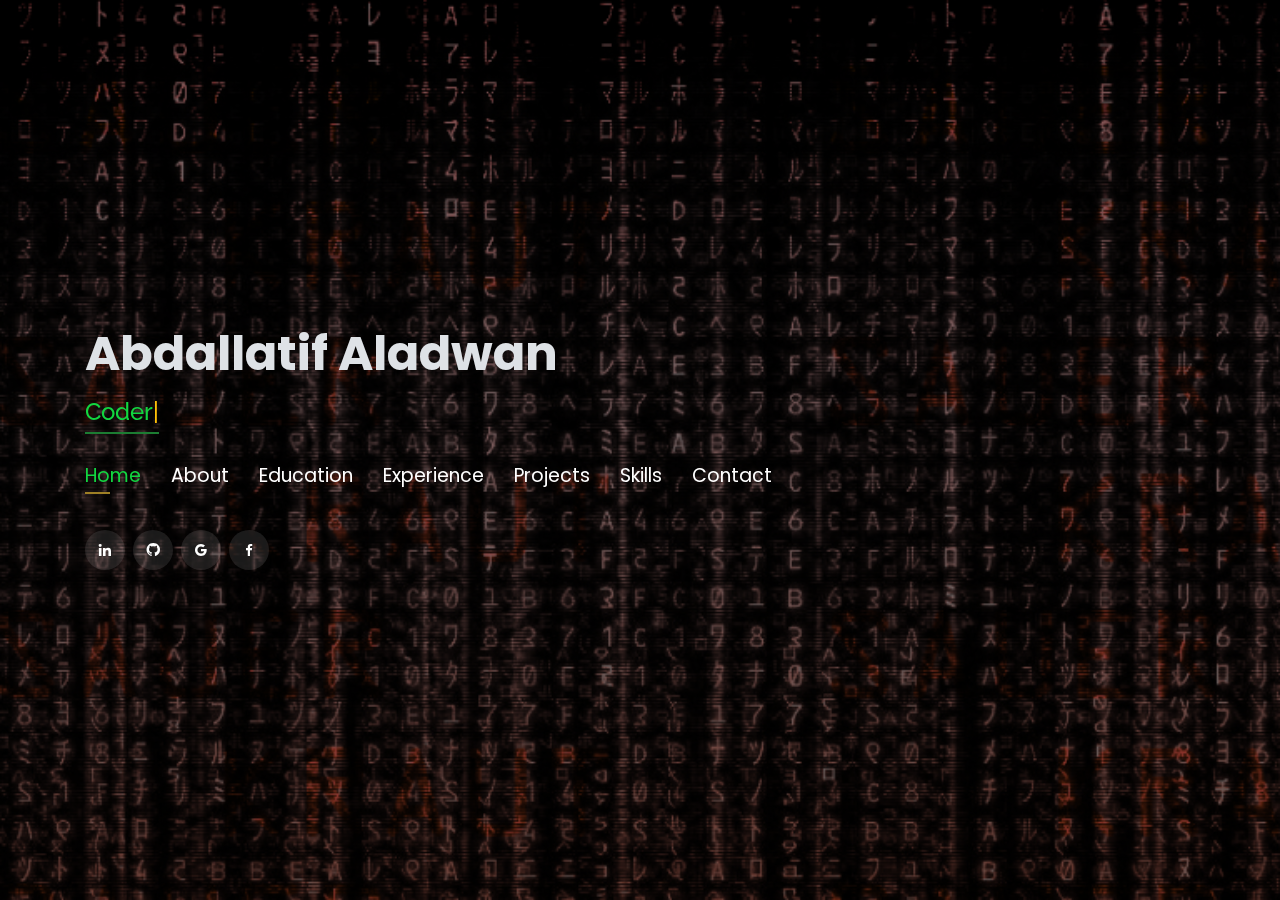
<file: index.html>
<!DOCTYPE html>
<html lang="en">
<head>
  <link rel="icon" type="image/png" href="assets/img/code.png"/>
  <meta charset="utf-8">
  <meta content="width=device-width, initial-scale=1.0" name="viewport">
  <title>abdullatif aladwan</title>
  <meta name="description" content="Full-Stack-Developer">
  <meta title="title" content="Developer">
  <meta name="mobile-web-app-capable" content="yes">
  <link rel="icon" sizes="192x192" href="assets/img/code.png">
  <link rel="icon" sizes="128x128" href="assets/img/code.png">
  <link rel="apple-touch-icon" sizes="128x128" href="assets/img/code.png">
  <link rel="apple-touch-icon-precomposed" sizes="128x128" href="assets/img/code.png">

  <!-- Google Fonts -->
  <link href="https://fonts.googleapis.com/css?family=Open+Sans:300,300i,400,400i,600,600i,700,700i|Raleway:300,300i,400,400i,500,500i,600,600i,700,700i|Poppins:300,300i,400,400i,500,500i,600,600i,700,700i" rel="stylesheet">
  <!-- Vendor CSS Files -->
  <link href="assets/vendor/bootstrap/css/bootstrap.min.css" rel="stylesheet">
  <link href="assets/vendor/icofont/icofont.min.css" rel="stylesheet">
  <link href="assets/vendor/remixicon/remixicon.css" rel="stylesheet">
  <link href="assets/vendor/owl.carousel/assets/owl.carousel.min.css" rel="stylesheet">
  <link href="assets/vendor/boxicons/css/boxicons.min.css" rel="stylesheet">
  <link href="assets/vendor/venobox/venobox.css" rel="stylesheet">
  <!-- Template Main CSS File -->
  <link href="assets/css/style.css" rel="stylesheet">
  <script>
    window.dataLayer = window.dataLayer || [];
    function gtag(){dataLayer.push(arguments);}
    gtag('js', new Date());
    gtag('config', 'UA-169007209-3');
  </script>
</head>
<body>
  

  <!-- ======= Header ======= -->
  <header id="header" class="header-tops">

    <div class="container">

      <h1><a href="index.html">Abdallatif Aladwan</a></h1>
      <h2 style="color:#fff"> <span class="typing" style="color:#12D640"></span></h2>
      <nav class="nav-menu d-none d-lg-block">
        <ul>
          <li class="active"><a href="#header"> <span>Home</span></a></li>
          <li><a href="#about"><span>About</span></a></li>
          <li><a href="#education"> <span>Education</span></a></li>
          <li><a href="#experience"> <span>Experience</span></a></li>
          <li><a href="#portfolio"> <span>Projects</span></a></li>
          <li><a href="#skills"> <span>Skills</span></a></li>
          <li><a href="#contacts"> <span>Contact</span></a></li>
        </ul>
      </nav><!-- .nav-menu -->

      <div class="social-links">
          <a href="https://www.linkedin.com/in/abdullatif-aladwan-710976207/" target="_blank" class="linkedin"><i class="bx bxl-linkedin"></i></a>
          <a href="https://github.com/AbdullatifAladwan" target="_blank" class="github"><i class="bx bxl-github"></i></a>
          <a href="mailto:abdullatifaladwan@gmail.com" target="_blank" class="google"><i class="bx bxl-google"></i></a>
          <a href="https://www.facebook.com/AboodAladwan707" target="_blank" class="facebook"><i class="bx bxl-facebook"></i></a>

      </div>

    </div>
  </header><!-- End Header -->

  <!-- ======= About Section ======= -->
  <section id="about" class="about">

    <!-- ======= About Me ======= -->
    <div class="about-me container">

      <div class="row">
        <div class="col-lg-4" data-aos="fade-right">
          <img src="assets/img/me.jpg" class="img-fluid" alt="" style="  border-radius: 15px"  >
        </div>

        <div class="col-lg-8 pt-4 pt-lg-0 content" data-aos="fade-left"    style="margin-top: 25px; ">
        <div class="section-title">
        <h2>About</h2>
         </div>
            <p>I am a dedicated Software Engineer with a precise and analytical mindset, characterized by a methodical approach to problem-solving and an unwavering commitment to project completion. My professional journey is driven by a fervent passion for furthering my expertise in Software Engineering. I am deeply invested in the intricacies of server-side coding, client-side coding, and database technologies, continuously seeking to expand my knowledge and skills in these domains.
          </p>
          <div class="row" style="margin-top: 25px;">
            <div class="col-lg-6">
              <ul>
                <li><i class="icofont-rounded-right"></i> <strong>Birthday:</strong> 9 september 1997</li>
                <li><i class="icofont-rounded-right"></i> <strong>Phone:</strong> +962 799 414 710</li>
              </ul>
            </div>
            <div class="col-lg-6">
              <ul>
                <li><i class="icofont-rounded-right"></i> <strong>Address:</strong> Amman, Jordan</li>
                <li><i class="icofont-rounded-right"></i> <strong>Email:</strong> abdullatifaladwan@gmail.com</li>
              </ul>
            </div>
          </div>
          <div class="section-title" style="margin-top: 70px;">
                <h2>Interests</h2>
            </div>
          <div class="interests container" style="margin-bottom: 25px;">
            <div class="row">
                <div class="col-lg-3 col-md-4">
                <div class="icon-box">
                    <i class="ri-global-line" style="color: #ffbb2c;"></i>
                    <h3>Web Page </h3>
                </div>
                </div>
                <div class="col-lg-3 col-md-4 mt-4 mt-md-0">
                <div class="icon-box">
                    <i class="ri-database-2-line" style="color: #5578ff;"></i>
                    <h3>DataBase</h3>
                </div>
                </div>
              
                <div class="col-lg-3 col-md-4 mt-4 mt-md-0">
                <div class="icon-box">
                    <i class="ri-english-input" style="color: #1c7d32;"></i>
                    <h3>Problem Solving</h3>
                </div>
                </div>
                <div class="col-lg-3 col-md-4 mt-4 mt-md-0">
                <div class="icon-box">
                    <i class="ri-code-s-slash-fill" style="color: #28a745;"></i>
                    <h3>Coding</h3>
                </div>
                </div>
            </div>
            </div>
                </div>
            </div>
    </div><!-- End About Me -->
  </section><!-- End About Section -->
  <!-- ======= Education Section ======= -->
  <section id="education" class="services">
  <div class="about-me container">
  <div class="row">
        <div class="col-lg-4" data-aos="fade-right">
          <img src="assets/img/education/ja.jpg" class="img-fluid" alt="" style="  border-radius: 15px"  >
        </div>

        <div class="col-lg-8 pt-4 pt-lg-0 content" data-aos="fade-left"    style="margin-top: 25px; ">
        <div class="section-title">
        <h2>Education</h2>
         </div>
         <h4 style="text-align:left;"><a href="http://www.jadara.edu.jo/" style="color:#12d640">Jadara University</a><br> </h4>
         <h5 style="text-align:left;">January 2017 - 2021</h5>
         <p style="text-align:left;color:#fff"><em>Bachelor's Degree in Software Engineering </em></p>

          <div class="row" style="margin-top: 25px;">
            <div class="col-lg-6">
              <ul>
              <li>Projects 
            <ul style="margin-top: 20px;">
            <li>Android project at Jadara University</li>
            <li>.NET project at Jadara University</li>
            </ul>
            </li>
            </ul>   
            </div>
            <div class="col-lg-6">
                <ul>
            <li>Research 
            <ul style="margin-top: 20px;">
            <li>Artificial intelligence at Jadara University</li>
            <li>cyber security at Jadara University</li>
            </ul>
        </li>
        </ul>
            </div>
          </div>
          
            </div>
                </div>
            </div>
        </div>
  </section>
  <!-- End Education Section -->
  <!-- Start Experience Section -->

  <section id="experience" class="services">
    <div class="container">
      <div class="section-title">
        <h2>Experience</h2>
      </div>
      <div class="row">
          <div class="col-lg-12" data-aos="fade-up">
            <div class="col-md-12 mt-4 mt-md-0 icon-box" data-aos="fade-up" data-aos-delay="100">
              <h4 style="text-align:left;"><a href="https://abjd.store/" style="color:#12d640">Abjd </a><br> </h4>
              <h5 style="text-align:left;">May 2023 - present </h5>
              <p style="text-align:left;color:#fff"><em>Software Developer </em></p>
              <ul style="text-align:left;">
                <li>
                  Worked in AWS and built servers to leverage cloud computing capabilities. Utilized Amazon Web Services to deploy, scale, and manage applications, optimizing infrastructure for improved efficiency, scalability, and cost-effectiveness.
                </li>
                <li>
                  Built a server from scratch using Ubuntu . Established a robust server infrastructure, optimizing performance and ensuring reliability for hosting web applications and managing data securely.
                </li>
                <li>
                  Integrated with JoBack and NE to make CliQ payment work seamlessly on the site's payment gateway. Coordinated with external systems to enable smooth communication and transaction processing, optimizing the site's functionality.
                </li>
                <li>
                  Upgraded software applications, incorporating new technologies, and improving overall efficiency. This involved evaluating the latest advancements in software development and integrating them into existing systems to ensure they remain up-to-date and cutting-edge.
                </li>
             
                <li>
                  Fixed bugs and issues to improve the stability and user experience of web applications. Conducted thorough testing and analysis to identify and rectify potential problems, contributing to enhanced reliability and user satisfaction.
                </li>
                <li>
                  Added new features and enhancements to websites to enhance their functionality and user engagement. Worked on integrating various components, such as Efwatekm payment gateway, to provide users with seamless and secure transaction experiences.
                </li>
                <li>
                  Documented code for future reference and knowledge sharing. Maintained comprehensive documentation to facilitate a smooth onboarding process for new team members and promote effective collaboration within the development team.
                </li>
                <li>
                  Worked in integration with efawateercom payment gateway for secure and efficient online transactions. Collaborated with the payment gateway API to implement seamless payment processing, ensuring a secure and user-friendly payment experience.
                </li>
               
                <li>
                  Integrated with Orange Money payment gateway, streamlining the payment process. Implemented secure and efficient payment methods, enhancing user convenience and expanding the range of payment options available on the site.
                </li>
                <li>
                  Implemented OTP (One-Time Password) functionality  using bulk SMS from Zain. Enhanced security measures by integrating OTP verification, providing an extra layer of protection for user accounts during authentication processes.
                </li>
             
            
              </ul>
            </div>
              <div class="col-md-12 mt-4 mt-md-0 icon-box" data-aos="fade-up" data-aos-delay="100">
                <h4 style="text-align:left;"><a href="https://cscbeyond.com/" style="color:#12d640">CSC Beyond</a><br> </h4>
                <h5 style="text-align:left;">November 2022 - April 2023</h5>
                <p style="text-align:left;color:#fff"><em>Full-Stack Developer </em></p>
                <ul style="text-align:left;">
                  <li>Collaborating with a team of developers and product managers to develop and maintain high-quality software products.</li>
                  <li>Developing and implementing software applications using both front-end and back-end technologies, depending on the assigned task.</li>
                  <li>Implementing new features based on business requirements and customer needs.</li>
                  <li>Develop responsive and dynamic sites using tools and technologies such as Ubuntu, GitHub, VSCode, Postman, Visual Studio and WordPress.</li> 
                  <li>Ensure that systems are secure, reliable, and performant by following best practices in database design, and infrastructure management.</li>   
                  <li>
                    Troubleshot and debugged software, resolving issues promptly to ensure optimal performance. Collaborated closely with cross-functional teams to identify and address any software-related issues, utilizing strong problem-solving skills to maintain seamless operation.
                  </li>
            </ul>
              </div>
              <div class="col-md-12 mt-4 mt-md-0 icon-box" data-aos="fade-up" data-aos-delay="100">
                <h4 style="text-align:left;"><a href="https://www.rss.jo/" style="color:#12d640">Royal Scientific Society</a><br> </h4>
                <h5 style="text-align:left;">February 2022 - April 2022</h5>
                <p style="text-align:left;color:#fff"><em>Web & Mobile Developer Trainee</em></p>
                <ul style="text-align:left;">
                  <li>HTML, CSS, JavaScript</li>
                  <li>SQL Server</li>
                  <LI>Node JS, React JS</LI>
                  <li>ASP NET</li>
                  <li>Mobile Application development(kotlin)</li>
                </ul>
              </div>
              <div class="col-md-12 mt-4 mt-md-0 icon-box" data-aos="fade-up" data-aos-delay="100">
                <h4 style="text-align:left;"><a href="https://www.tahaluf.ai/" style="color:#12d640">Tahaluf Al Emarat Technical Solutions </a><br> </h4>
                <h5 style="text-align:left;">September 2021 - December 2021</h5>
                <p style="text-align:left;color:#fff"><em>Full-stack development trainee</em></p>
                <ul style="text-align:left;">
                  <li>Database Design and Programming</li>
                  <li>C# Programming Essentials</li>
                  <li>C# Object-Oriented Programming</li>
                  <li>Web Page Design ( HTML, CSS, Bootstrap, JavaScript)</li>
                  <li>Model View Controller (MVC)</li>
                  <li>Web Application Programming Interface (API)</li>                
                </ul>
              </div>
             
             
          </div>
        </div>
    </div>
  </section>

  <!-- End Experience Section -->



  <!-- Start Project Section -->
  <section id="portfolio" class="portfolio">
    <div class="container">

      <div class="section-title">
        <h2>Projects</h2>
      </div>

      <div class="row portfolio-container">

        <div class="col-lg-4 col-md-6 portfolio-item filter-app">
          <center><h4>Book Shop</h4></center>
          <div class="portfolio-wrap">
            <img src="assets/img/project/BookShop.png" class="img-fluid" alt="">
            <div class="portfolio-info">
              
              <div class="portfolio-links">
                <a href="assets/projects/BookShop.html" data-gall="portfolioDetailsGallery" data-vbtype="iframe" class="venobox" title="Project Details"><i class="bx bx-info-circle"></i></a>
              </div>
            </div>
          </div>
        </div>

        <div class="col-lg-4 col-md-6 portfolio-item filter-app">
          <center><h4>Health Care</h4></center>
          <div class="portfolio-wrap">
            <img src="assets/img/project/HealthCare.png" class="img-fluid" alt="">
            <div class="portfolio-info">
              <div class="portfolio-links">
                <a href="assets/projects/HealthCare.html" data-gall="portfolioDetailsGallery" data-vbtype="iframe" class="venobox" title="Project Details"><i class="bx bx-info-circle"></i></a>
              </div>
            </div>
          </div>
        </div>
        <div class="col-lg-4 col-md-6 portfolio-item filter-app">
          <center><h4>OTR supermarket</h4></center>
          <div class="portfolio-wrap">
            <img src="assets/img/project/otr.png" class="img-fluid" alt="">
            <div class="portfolio-info">
              <div class="portfolio-links">
                <a href="assets/projects/otr.html" data-gall="portfolioDetailsGallery" data-vbtype="iframe" class="venobox" title="Project Details"><i class="bx bx-info-circle"></i></a>
              </div>
            </div>
          </div>
        </div>
        
      </div>
    </div>
  </section>
  <!-- End Project Section -->

  <!-- Start Skills Section -->
  <section id="skills" class="services">
    <div class="container">
      <div class="section-title">
        <h2>PROGRAMMING LANGUAGES</h2>
      </div>
      <div class="row" style="margin-top: 25px;">
            <div class="col-lg-4">
              <ul style="list-style-type:none;">
                <li><i class="icofont-rounded-right"></i> <strong>HTML</strong> </li>
                <li><i class="icofont-rounded-right"></i> <strong>CSS</strong> </li>
                <li><i class="icofont-rounded-right"></i> <strong>JavaScript</strong> </li>
              </ul>
            </div>
            <div class="col-lg-4">
              <ul style="list-style-type:none;">
              <li><i class="icofont-rounded-right"></i> <strong>jQuery</strong> </li>
                <li><i class="icofont-rounded-right"></i> <strong>SQL</strong> </li>
                <li><i class="icofont-rounded-right"></i> <strong>PHP</strong> </li>
              </ul>
            </div>
            <div class="col-lg-4">
              <ul style="list-style-type:none;">
                <li><i class="icofont-rounded-right"></i> <strong>Laravel</strong> </li>
                <li><i class="icofont-rounded-right"></i> <strong>C sharp</strong> </li>
                <li><i class="icofont-rounded-right"></i> <strong>ASP.NET</strong> </li>
              </ul>
            </div>
          </div>
          <div class="section-title" style="margin-top: 25px;">
        <h2>TOOLS &amp; TECHNOLOGIES</h2>
      </div>
      <div class="row" style="margin-top: 25px;">
            <div class="col-lg-6">
              <ul style="list-style-type:none;">
                <li><i class="icofont-rounded-right"></i> <strong>Ubuntu</strong> </li>
                <li><i class="icofont-rounded-right"></i> <strong>Postman</strong> </li>
                <li><i class="icofont-rounded-right"></i> <strong>VS Code</strong> </li>
                <li><i class="icofont-rounded-right"></i> <strong>Visual Studio</strong> </li>
                <li><i class="icofont-rounded-right"></i> <strong>Zend</strong> </li>


              </ul>
            </div>
            <div class="col-lg-6">
              <ul style="list-style-type:none;">
                <li><i class="icofont-rounded-right"></i> <strong>Navicat</strong> </li>
                <li><i class="icofont-rounded-right"></i> <strong>GitHub</strong> </li>
                <li><i class="icofont-rounded-right"></i> <strong>Git</strong> </li>
                <li><i class="icofont-rounded-right"></i> <strong>Putty</strong> </li>
                <li><i class="icofont-rounded-right"></i> <strong>MS office</strong> </li>
              </ul>
            </div>
            
          </div>
          <div class="section-title" style="margin-top: 25px;">
        <h2>SOFT SKILLS</h2>
      </div>
      <div class="row" style="margin-top: 25px;">
            <div class="col-lg-6">
              <ul style="list-style-type:none;">
                <li><i class="icofont-rounded-right"></i> <strong>Self Learning</strong> </li>
                <li><i class="icofont-rounded-right"></i> <strong>Problems solving</strong> </li>
                <li><i class="icofont-rounded-right"></i> <strong>Collaboration</strong> </li>
              </ul>
            </div>
            <div class="col-lg-6">
              <ul style="list-style-type:none;">
              <li><i class="icofont-rounded-right"></i> <strong>Critical thinking</strong> </li>
                <li><i class="icofont-rounded-right"></i> <strong>Responsibility</strong> </li>
              </ul>
            </div>
          </div>
         
        </div>
      </div>
    </div>
  </section>
  <!-- End Skills Section -->

  <!-- Start Links section -->
  <section id="links" class="services">
    <div class="container">
      <div class="section-title">
        <h2>Resume & Links</h2>
      </div>
      <div class="row">
        <div class="col-md-3 mt-4 mt-md-0 icon-box" data-aos="fade-up" data-aos-delay="100">
          <a href="https://drive.google.com/file/d/1iHBNV2UkH5LkhAP-1hYRZ2Ez_BQ6g4S7/view?usp=sharing" target="_blank"><div class="icon"><i class="icofont-page"></i></div></a>
          <h4 class="title"><a href="https://drive.google.com/file/d/1iHBNV2UkH5LkhAP-1hYRZ2Ez_BQ6g4S7/view?usp=sharing" target="_blank">Resume</a></h4>
          <p class="description" style="color:#fff;">The link contains downloadable resume</p>
        </div>
        <div class="col-md-3 mt-4 mt-md-0 icon-box" data-aos="fade-up">
          <a href="https://github.com/rajaprerak/LeetCode_Problems" target="_blank"><div class="icon"><i class="icofont-link"></i></div></a>
          <h4 class="title"><a href="https://github.com/rajaprerak/LeetCode_Problems" target="_blank">LeetCode Repository</a></h4>
          <p class="description" style="color:#fff;"> The github repository contains leetcode problems solution in python.</p>
        </div>
      </div>
    </div>
  </section> <!--End Links Section -->


  <!-- Start Contact Section -->

  <section id="contacts" class="contact">
    <div class="container">

      <div class="section-title">
        <h2>Contact</h2>
      </div>

      <div class="row mt-2">

        <div class="col-md-6 d-flex align-items-stretch">
          <div class="info-box">
            <i class="bx bx-map"></i>
            <h3>My Address</h3>
            <p> Amman , Jordan</p>
          </div>
        </div>

        <div class="col-md-6 mt-4 mt-md-0 d-flex align-items-stretch">
          <div class="info-box">
            <i class="bx bx-share-alt"></i>
            <h3>Social Profiles</h3>
            <div class="social-links">
                <a href="https://www.linkedin.com/in/abdullatif-aladwan-710976207/" target="_blank" class="linkedin"><i class="bx bxl-linkedin"></i></a>
                <a href="https://github.com/AbdullatifAladwan" target="_blank" class="github"><i class="bx bxl-github"></i></a>
                <a href="mailto:abdullatifaladwan@gmail.com" target="_blank" class="google"><i class="bx bxl-google"></i></a>
                <a href="https://www.facebook.com/abd.aladwann" target="_blank" class="facebook"><i class="bx bxl-facebook"></i></a>

            </div>
          </div>
        </div>

        <div class="col-md-6 mt-4 d-flex align-items-stretch">
          <div class="info-box">
            <i class="bx bx-envelope"></i>
            <h3>Email</h3>
            <p>abdullatifaladwan@gmail.com</p>
          </div>
        </div>
        <div class="col-md-6 mt-4 d-flex align-items-stretch">
          <div class="info-box">
            <i class="bx bx-phone-call"></i>
            <h3>Phone</h3>
            <p>+962 799 414 710</p>
          </div>
        </div>
        <div class="col-md-6 mt-4 d-flex align-items-stretch">
          <div class="info-box">
          <i class="bx bx-file"></i>
                <h3>Resume</h3>
            <p> <a href="https://drive.google.com/file/d/1uXUvwhSseARLaemAvQT-aRvYp2-mBx6Z/view?usp=share_link" target="_blank" class="btn btn-primary">Download CV</a></p>
          </div>
        </div>

      </div>
    </div>
  </section>

  <!-- End Contact Section -->

  <!-- Vendor JS Files -->
  <script src="assets/vendor/jquery/jquery.min.js"></script>
  <script src="assets/vendor/bootstrap/js/bootstrap.bundle.min.js"></script>
  <script src="assets/vendor/jquery.easing/jquery.easing.min.js"></script>
  <script src="assets/vendor/php-email-form/validate.js"></script>
  <script src="assets/vendor/waypoints/jquery.waypoints.min.js"></script>
  <script src="assets/vendor/counterup/counterup.min.js"></script>
  <script src="assets/vendor/owl.carousel/owl.carousel.min.js"></script>
  <script src="assets/vendor/isotope-layout/isotope.pkgd.min.js"></script>
  <script src="assets/vendor/venobox/venobox.min.js"></script>
  <script src="assets/vendor/typed.js/typed.min.js"></script>
  <script type="text/javascript">
    var typed = new Typed('.typing',{
      strings: ["Coder", "Full-Stack-Developer", "Programmer"],
      loop: true,
      typeSpeed: 65,
      backSpeed: 65
    });
  </script>

  <!-- Template Main JS File -->
  <script src="assets/js/main.js"></script>

</body>

</html>
</file>
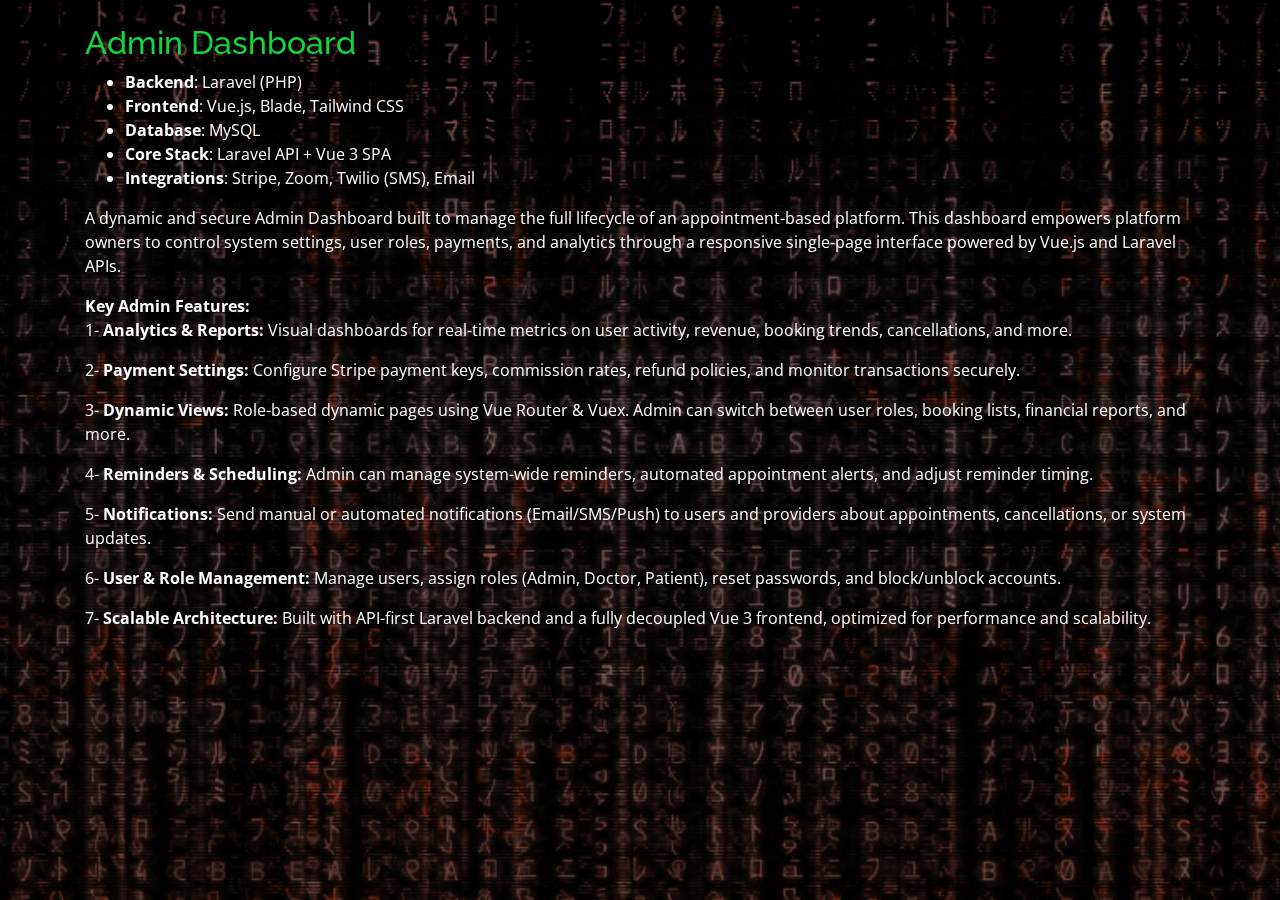
<file: assets/projects/admin.html>
<html lang="en">
<head>
  <meta charset="utf-8">
  <meta content="width=device-width, initial-scale=1.0" name="viewport">

  <title>Admin Dashboard - Appointment Platform</title>
  <meta content="" name="description">
  <meta content="" name="keywords">

  <!-- Favicons -->
  <link href="../img/favicon.png" rel="icon">
  <link href="../img/apple-touch-icon.png" rel="apple-touch-icon">

  <!-- Google Fonts -->
  <link href="https://fonts.googleapis.com/css?family=Open+Sans:300,400,600,700|Raleway:300,400,500,700|Poppins:300,400,500,600,700" rel="stylesheet">

  <!-- Vendor CSS Files -->
  <link href="../vendor/bootstrap/css/bootstrap.min.css" rel="stylesheet">
  <link href="../vendor/icofont/icofont.min.css" rel="stylesheet">
  <link href="../vendor/remixicon/remixicon.css" rel="stylesheet">
  <link href="../vendor/owl.carousel/assets/owl.carousel.min.css" rel="stylesheet">
  <link href="../vendor/boxicons/css/boxicons.min.css" rel="stylesheet">
  <link href="../vendor/venobox/venobox.css" rel="stylesheet">

  <!-- Template Main CSS File -->
  <link href="../css/style.css" rel="stylesheet">
</head>

<body>

<!-- ======= Project Details ======= -->
<main id="main">
  <div id="portfolio-details" class="portfolio-details">
    <div class="container">
      <div class="row">
        <div class="col-lg-12 portfolio-info">
          <br>
          <h2 style="color:#12d640">Admin Dashboard </h2>
          <ul>
            <li><strong>Backend</strong>: Laravel (PHP)</li>
            <li><strong>Frontend</strong>: Vue.js, Blade, Tailwind CSS</li>
            <li><strong>Database</strong>: MySQL</li>
            <li><strong>Core Stack</strong>: Laravel API + Vue 3 SPA</li>
            <li><strong>Integrations</strong>: Stripe, Zoom, Twilio (SMS), Email </li>
          </ul>

          <p>
            A dynamic and secure Admin Dashboard built to manage the full lifecycle of an appointment-based platform. This dashboard empowers platform owners to control system settings, user roles, payments, and analytics through a responsive single-page interface powered by Vue.js and Laravel APIs.
          </p>

          <strong>Key Admin Features:</strong>
          <p>
            1- <strong>Analytics & Reports:</strong> Visual dashboards for real-time metrics on user activity, revenue, booking trends, cancellations, and more.
          </p>
          <p>
            2- <strong>Payment Settings:</strong> Configure Stripe payment keys, commission rates, refund policies, and monitor transactions securely.
          </p>
          <p>
            3- <strong>Dynamic Views:</strong> Role-based dynamic pages using Vue Router & Vuex. Admin can switch between user roles, booking lists, financial reports, and more.
          </p>
          <p>
            4- <strong>Reminders & Scheduling:</strong> Admin can manage system-wide reminders, automated appointment alerts, and adjust reminder timing.
          </p>
          <p>
            5- <strong>Notifications:</strong> Send manual or automated notifications (Email/SMS/Push) to users and providers about appointments, cancellations, or system updates.
          </p>
          <p>
            6- <strong>User & Role Management:</strong> Manage users, assign roles (Admin, Doctor, Patient), reset passwords, and block/unblock accounts.
          </p>
          <p>
            7- <strong>Scalable Architecture:</strong> Built with API-first Laravel backend and a fully decoupled Vue 3 frontend, optimized for performance and scalability.
          </p>
        </div>
      </div>
    </div>
  </div>
</main><!-- End #main -->

<!-- Vendor JS Files -->
<script src="../vendor/jquery/jquery.min.js"></script>
<script src="../vendor/bootstrap/js/bootstrap.bundle.min.js"></script>
<script src="../vendor/jquery.easing/jquery.easing.min.js"></script>
<script src="../vendor/php-email-form/validate.js"></script>
<script src="../vendor/waypoints/jquery.waypoints.min.js"></script>
<script src="../vendor/counterup/counterup.min.js"></script>
<script src="../vendor/owl.carousel/owl.carousel.min.js"></script>
<script src="../vendor/isotope-layout/isotope.pkgd.min.js"></script>
<script src="../vendor/venobox/venobox.min.js"></script>

<!-- Template Main JS File -->
<script src="../js/main.js"></script>

</body>
</html>
</file>
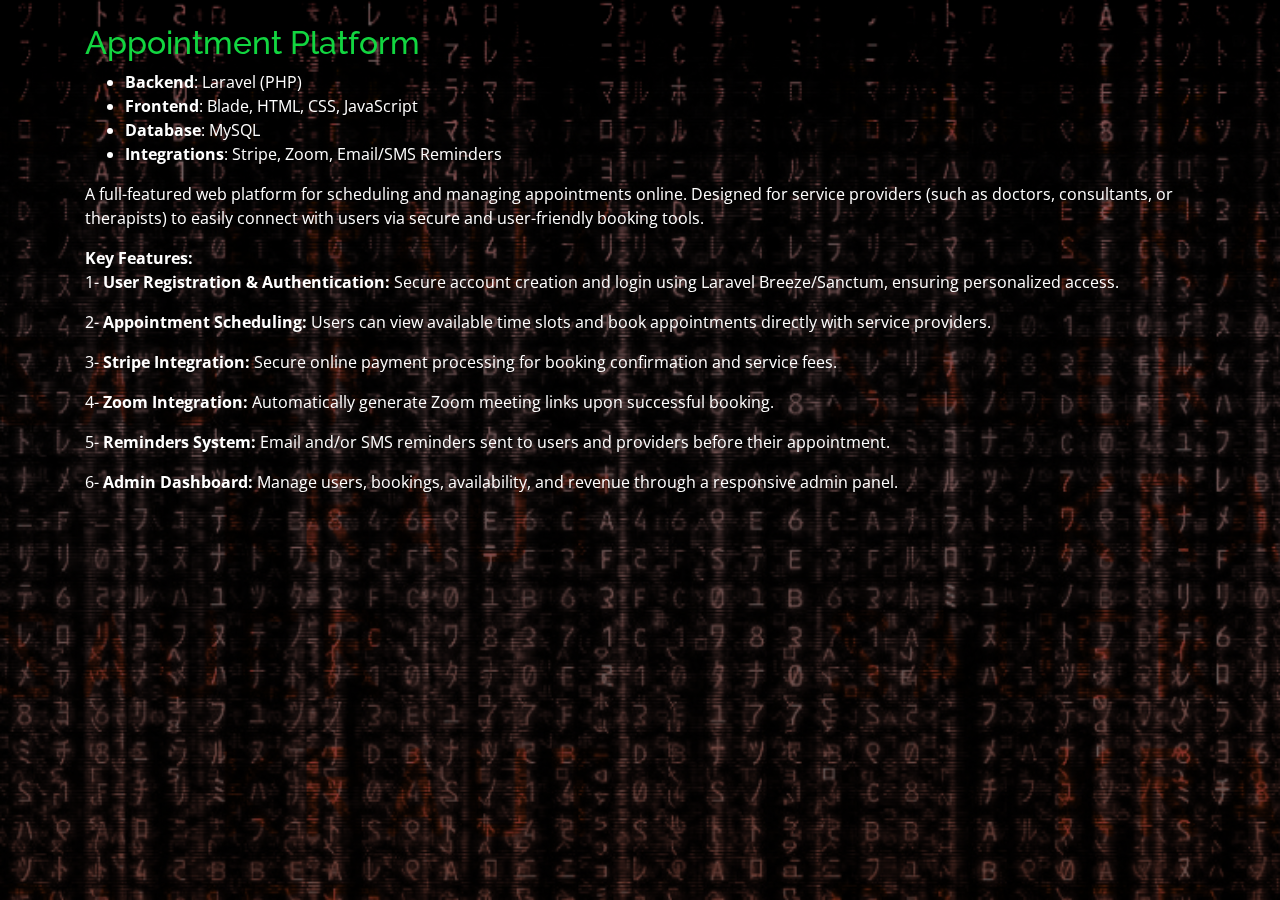
<file: assets/projects/appointment.html>
<html lang="en">
<head>
  <meta charset="utf-8">
  <meta content="width=device-width, initial-scale=1.0" name="viewport">

  <title>Appointment Platform</title>
  <meta content="" name="description">
  <meta content="" name="keywords">

  <!-- Favicons -->
  <link href="../img/favicon.png" rel="icon">
  <link href="../img/apple-touch-icon.png" rel="apple-touch-icon">

  <!-- Google Fonts -->
  <link href="https://fonts.googleapis.com/css?family=Open+Sans:300,400,600,700|Raleway:300,400,500,700|Poppins:300,400,500,600,700" rel="stylesheet">

  <!-- Vendor CSS Files -->
  <link href="../vendor/bootstrap/css/bootstrap.min.css" rel="stylesheet">
  <link href="../vendor/icofont/icofont.min.css" rel="stylesheet">
  <link href="../vendor/remixicon/remixicon.css" rel="stylesheet">
  <link href="../vendor/owl.carousel/assets/owl.carousel.min.css" rel="stylesheet">
  <link href="../vendor/boxicons/css/boxicons.min.css" rel="stylesheet">
  <link href="../vendor/venobox/venobox.css" rel="stylesheet">

  <!-- Template Main CSS File -->
  <link href="../css/style.css" rel="stylesheet">
</head>

<body>

<!-- ======= Project Details ======= -->
<main id="main">
  <div id="portfolio-details" class="portfolio-details">
    <div class="container">
      <div class="row">
        <div class="col-lg-12 portfolio-info">
          <br>
          <h2 style="color:#12d640">Appointment Platform</h2>
          <ul>
            <li><strong>Backend</strong>: Laravel (PHP)</li>
            <li><strong>Frontend</strong>: Blade, HTML, CSS, JavaScript</li>
            <li><strong>Database</strong>: MySQL</li>
            <li><strong>Integrations</strong>: Stripe, Zoom, Email/SMS Reminders</li>
          </ul>

          <p>
            A full-featured web platform for scheduling and managing appointments online. Designed for service providers (such as doctors, consultants, or therapists) to easily connect with users via secure and user-friendly booking tools.
          </p>

          <strong>Key Features:</strong>
          <p>
            1- <strong>User Registration & Authentication:</strong> Secure account creation and login using Laravel Breeze/Sanctum, ensuring personalized access.
          </p>
          <p>
            2- <strong>Appointment Scheduling:</strong> Users can view available time slots and book appointments directly with service providers.
          </p>
          <p>
            3- <strong>Stripe Integration:</strong> Secure online payment processing for booking confirmation and service fees.
          </p>
          <p>
            4- <strong>Zoom Integration:</strong> Automatically generate Zoom meeting links upon successful booking.
          </p>
          <p>
            5- <strong>Reminders System:</strong> Email and/or SMS reminders sent to users and providers before their appointment.
          </p>
          <p>
            6- <strong>Admin Dashboard:</strong> Manage users, bookings, availability, and revenue through a responsive admin panel.
          </p>
        </div>
      </div>
    </div>
  </div>
</main><!-- End #main -->

<!-- Vendor JS Files -->
<script src="../vendor/jquery/jquery.min.js"></script>
<script src="../vendor/bootstrap/js/bootstrap.bundle.min.js"></script>
<script src="../vendor/jquery.easing/jquery.easing.min.js"></script>
<script src="../vendor/php-email-form/validate.js"></script>
<script src="../vendor/waypoints/jquery.waypoints.min.js"></script>
<script src="../vendor/counterup/counterup.min.js"></script>
<script src="../vendor/owl.carousel/owl.carousel.min.js"></script>
<script src="../vendor/isotope-layout/isotope.pkgd.min.js"></script>
<script src="../vendor/venobox/venobox.min.js"></script>

<!-- Template Main JS File -->
<script src="../js/main.js"></script>

</body>
</html>
</file>
<file: assets/vendor/venobox/venobox.css>
/* ------ venobox.css --------*/
.vbox-overlay *, .vbox-overlay *:before, .vbox-overlay *:after{
    -webkit-backface-visibility: hidden;
    -webkit-box-sizing:border-box;
    -moz-box-sizing:border-box;
    box-sizing:border-box;
}
.vbox-overlay * { 
    -webkit-backface-visibility: visible;
    backface-visibility: visible;
}
.vbox-overlay{
    display: -webkit-flex;
    display: flex;
    -webkit-flex-direction: column;
    flex-direction: column;
    -webkit-justify-content: center;
    justify-content: center;
    -webkit-align-items: center;
    align-items: center;
    position: fixed;
    left: 0;
    top: 0;
    bottom: 0;
    right: 0;
    z-index: 999999;
}

/* ----- navigation ----- */
.vbox-title{
    width: 100%;
    height: 40px;
    float: left;
    text-align: center;
    line-height: 28px;
    font-size: 12px;
    padding: 6px 50px;
    overflow: hidden;
    position: fixed;
    display: none;
    left: 0;
    z-index: 89;
}
.vbox-close{
    cursor: pointer;
    position: fixed;
    top: -1px;
    right: 0;
    width: 50px;
    height: 40px;
    padding: 6px;
    display: block;
    background-position:10px center;
    overflow: hidden;
    font-size: 24px;
    line-height: 1;
    text-align: center;
    z-index: 99;
}
.vbox-left{
    cursor: pointer;
    position: fixed;
    left: 0;
    height: 40px;
    overflow: hidden;
    line-height: 28px;
    font-size: 12px;
    z-index: 99;
    display: flex;
    align-items:center;
}
.vbox-num{
    display: inline-block;
    margin: 6px 0 6px 15px;
}
/* ----- Social share ----- */
.vbox-share{
    line-height: 28px;
    font-size: 12px;
    overflow: hidden;
    position: fixed;
    left: 0;
    z-index: 98;
    display: flex;
    align-items:center;
    justify-content: center;
    width: 100%;
    text-align: center;
}
.vbox-share svg{
    max-height: 28px;
    width: 28px;
    z-index: 10;
    margin-left: 12px;
    margin-top: 6px;
    margin-bottom: 6px;
    vertical-align: middle;
}


/* ----- navigation ARROWS ----- */
.vbox-next, .vbox-prev{
    position: fixed;
    top: 50%;
    margin-top: -15px;
    overflow: hidden;
    cursor: pointer;
    display: block;
    width: 45px;
    height: 45px;
    z-index: 99;
}
.vbox-next span, .vbox-prev span{
    position: relative;
    width: 20px;
    height: 20px;
    border: 2px solid transparent;
    border-top-color: #B6B6B6;
    border-right-color: #B6B6B6;
    text-indent: -100px;
    position: absolute;
    top: 8px;
    display: block;
}
.vbox-prev{
    left: 15px;
}
.vbox-next{
    right: 15px;
}
.vbox-prev span{
    left: 10px;
    -ms-transform: rotate(-135deg);
    -webkit-transform: rotate(-135deg);
    transform: rotate(-135deg);
}
.vbox-next span{
    -ms-transform: rotate(45deg);
    -webkit-transform: rotate(45deg);
    transform: rotate(45deg);
    right: 10px;
}
/* ------- inline window ------ */
.vbox-inline{
    width: 420px;
    height: 315px;
    height: 70vh;
    padding: 10px;
    background: #fff;
    margin: 0 auto;
    overflow: auto;
    text-align: left;
}
/* ------- Video & iFrames window ------ */
.venoframe{
    max-width: 100%;
    width: 100%;
    border: none;
    width: 100%;
    height: 260px;
    height: 70vh;
}
.venoframe.vbvid{
    height: 260px;
}
@media (min-width: 768px) {
    .venoframe, .vbox-inline{
        width: 90%;
        height: 360px;
        height: 70vh;
    }
    .venoframe.vbvid{
        width: 640px;
        height: 360px;
    }
}
@media (min-width: 992px) {
    .venoframe, .vbox-inline{
        max-width: 1200px;
        width: 80%;
        height: 540px;
        height: 70vh;
    }
    .venoframe.vbvid{
        width: 960px;
        height: 540px;
    }
}
/* 
Please do NOT edit this part! 
or at least read this note: http://i.imgur.com/7C0ws9e.gif
*/
.vbox-open{
    overflow: hidden;
}
.vbox-container{
    position: absolute;
    left: 0;
    right: 0;
    top: 0;
    bottom: 0;
    overflow-x: hidden;
    overflow-y: scroll;
    overflow-scrolling: touch;
    -webkit-overflow-scrolling: touch;
    z-index: 20;
    max-height: 100%;

}

.vbox-content{
    text-align: center;
    float: left;
    width: 100%;
    position: relative;
    overflow: hidden;
    padding: 20px 4%;
}
.vbox-container img{
    max-width: 100%;
    height: auto;
}
.vbox-figlio{
    box-shadow: 0 0 12px rgba(0,0,0,0.19), 0 6px 6px rgba(0,0,0,0.23);
    max-width: 100%;
    text-align: initial;
}
img.vbox-figlio{
    -webkit-user-select: none;
-khtml-user-select: none;
-moz-user-select: none;
-o-user-select: none;
user-select: none;
}
.vbox-content.swipe-left{
    margin-left: -200px !important;
}
.vbox-content.swipe-right{
    margin-left: 200px !important;
}
.vbox-animated{
    webkit-transition: margin 300ms ease-out;
    transition: margin 300ms ease-out;
}

/* ---------- preloader ----------
 * SPINKIT 
 * http://tobiasahlin.com/spinkit/
-------------------------------- */
.sk-double-bounce,.sk-rotating-plane{width:40px;height:40px;margin:40px auto}.sk-rotating-plane{background-color:#333;-webkit-animation:sk-rotatePlane 1.2s infinite ease-in-out;animation:sk-rotatePlane 1.2s infinite ease-in-out}@-webkit-keyframes sk-rotatePlane{0%{-webkit-transform:perspective(120px) rotateX(0) rotateY(0);transform:perspective(120px) rotateX(0) rotateY(0)}50%{-webkit-transform:perspective(120px) rotateX(-180.1deg) rotateY(0);transform:perspective(120px) rotateX(-180.1deg) rotateY(0)}100%{-webkit-transform:perspective(120px) rotateX(-180deg) rotateY(-179.9deg);transform:perspective(120px) rotateX(-180deg) rotateY(-179.9deg)}}@keyframes sk-rotatePlane{0%{-webkit-transform:perspective(120px) rotateX(0) rotateY(0);transform:perspective(120px) rotateX(0) rotateY(0)}50%{-webkit-transform:perspective(120px) rotateX(-180.1deg) rotateY(0);transform:perspective(120px) rotateX(-180.1deg) rotateY(0)}100%{-webkit-transform:perspective(120px) rotateX(-180deg) rotateY(-179.9deg);transform:perspective(120px) rotateX(-180deg) rotateY(-179.9deg)}}.sk-double-bounce{position:relative}.sk-double-bounce .sk-child{width:100%;height:100%;border-radius:50%;background-color:#333;opacity:.6;position:absolute;top:0;left:0;-webkit-animation:sk-doubleBounce 2s infinite ease-in-out;animation:sk-doubleBounce 2s infinite ease-in-out}.sk-chasing-dots .sk-child,.sk-spinner-pulse,.sk-three-bounce .sk-child{background-color:#333;border-radius:100%}.sk-double-bounce .sk-double-bounce2{-webkit-animation-delay:-1s;animation-delay:-1s}@-webkit-keyframes sk-doubleBounce{0%,100%{-webkit-transform:scale(0);transform:scale(0)}50%{-webkit-transform:scale(1);transform:scale(1)}}@keyframes sk-doubleBounce{0%,100%{-webkit-transform:scale(0);transform:scale(0)}50%{-webkit-transform:scale(1);transform:scale(1)}}.sk-wave{margin:40px auto;width:50px;height:40px;text-align:center;font-size:10px}.sk-wave .sk-rect{background-color:#333;height:100%;width:6px;display:inline-block;-webkit-animation:sk-waveStretchDelay 1.2s infinite ease-in-out;animation:sk-waveStretchDelay 1.2s infinite ease-in-out}.sk-wave .sk-rect1{-webkit-animation-delay:-1.2s;animation-delay:-1.2s}.sk-wave .sk-rect2{-webkit-animation-delay:-1.1s;animation-delay:-1.1s}.sk-wave .sk-rect3{-webkit-animation-delay:-1s;animation-delay:-1s}.sk-wave .sk-rect4{-webkit-animation-delay:-.9s;animation-delay:-.9s}.sk-wave .sk-rect5{-webkit-animation-delay:-.8s;animation-delay:-.8s}@-webkit-keyframes sk-waveStretchDelay{0%,100%,40%{-webkit-transform:scaleY(.4);transform:scaleY(.4)}20%{-webkit-transform:scaleY(1);transform:scaleY(1)}}@keyframes sk-waveStretchDelay{0%,100%,40%{-webkit-transform:scaleY(.4);transform:scaleY(.4)}20%{-webkit-transform:scaleY(1);transform:scaleY(1)}}.sk-wandering-cubes{margin:40px auto;width:40px;height:40px;position:relative}.sk-wandering-cubes .sk-cube{background-color:#333;width:10px;height:10px;position:absolute;top:0;left:0;-webkit-animation:sk-wanderingCube 1.8s ease-in-out -1.8s infinite both;animation:sk-wanderingCube 1.8s ease-in-out -1.8s infinite both}.sk-chasing-dots,.sk-spinner-pulse{width:40px;height:40px;margin:40px auto}.sk-wandering-cubes .sk-cube2{-webkit-animation-delay:-.9s;animation-delay:-.9s}@-webkit-keyframes sk-wanderingCube{0%{-webkit-transform:rotate(0);transform:rotate(0)}25%{-webkit-transform:translateX(30px) rotate(-90deg) scale(.5);transform:translateX(30px) rotate(-90deg) scale(.5)}50%{-webkit-transform:translateX(30px) translateY(30px) rotate(-179deg);transform:translateX(30px) translateY(30px) rotate(-179deg)}50.1%{-webkit-transform:translateX(30px) translateY(30px) rotate(-180deg);transform:translateX(30px) translateY(30px) rotate(-180deg)}75%{-webkit-transform:translateX(0) translateY(30px) rotate(-270deg) scale(.5);transform:translateX(0) translateY(30px) rotate(-270deg) scale(.5)}100%{-webkit-transform:rotate(-360deg);transform:rotate(-360deg)}}@keyframes sk-wanderingCube{0%{-webkit-transform:rotate(0);transform:rotate(0)}25%{-webkit-transform:translateX(30px) rotate(-90deg) scale(.5);transform:translateX(30px) rotate(-90deg) scale(.5)}50%{-webkit-transform:translateX(30px) translateY(30px) rotate(-179deg);transform:translateX(30px) translateY(30px) rotate(-179deg)}50.1%{-webkit-transform:translateX(30px) translateY(30px) rotate(-180deg);transform:translateX(30px) translateY(30px) rotate(-180deg)}75%{-webkit-transform:translateX(0) translateY(30px) rotate(-270deg) scale(.5);transform:translateX(0) translateY(30px) rotate(-270deg) scale(.5)}100%{-webkit-transform:rotate(-360deg);transform:rotate(-360deg)}}.sk-spinner-pulse{-webkit-animation:sk-pulseScaleOut 1s infinite ease-in-out;animation:sk-pulseScaleOut 1s infinite ease-in-out}@-webkit-keyframes sk-pulseScaleOut{0%{-webkit-transform:scale(0);transform:scale(0)}100%{-webkit-transform:scale(1);transform:scale(1);opacity:0}}@keyframes sk-pulseScaleOut{0%{-webkit-transform:scale(0);transform:scale(0)}100%{-webkit-transform:scale(1);transform:scale(1);opacity:0}}.sk-chasing-dots{position:relative;text-align:center;-webkit-animation:sk-chasingDotsRotate 2s infinite linear;animation:sk-chasingDotsRotate 2s infinite linear}.sk-chasing-dots .sk-child{width:60%;height:60%;display:inline-block;position:absolute;top:0;-webkit-animation:sk-chasingDotsBounce 2s infinite ease-in-out;animation:sk-chasingDotsBounce 2s infinite ease-in-out}.sk-chasing-dots .sk-dot2{top:auto;bottom:0;-webkit-animation-delay:-1s;animation-delay:-1s}@-webkit-keyframes sk-chasingDotsRotate{100%{-webkit-transform:rotate(360deg);transform:rotate(360deg)}}@keyframes sk-chasingDotsRotate{100%{-webkit-transform:rotate(360deg);transform:rotate(360deg)}}@-webkit-keyframes sk-chasingDotsBounce{0%,100%{-webkit-transform:scale(0);transform:scale(0)}50%{-webkit-transform:scale(1);transform:scale(1)}}@keyframes sk-chasingDotsBounce{0%,100%{-webkit-transform:scale(0);transform:scale(0)}50%{-webkit-transform:scale(1);transform:scale(1)}}.sk-three-bounce{margin:40px auto;width:80px;text-align:center}.sk-three-bounce .sk-child{width:20px;height:20px;display:inline-block;-webkit-animation:sk-three-bounce 1.4s ease-in-out 0s infinite both;animation:sk-three-bounce 1.4s ease-in-out 0s infinite both}.sk-circle .sk-child:before,.sk-fading-circle .sk-circle:before{display:block;border-radius:100%;content:'';background-color:#333}.sk-three-bounce .sk-bounce1{-webkit-animation-delay:-.32s;animation-delay:-.32s}.sk-three-bounce .sk-bounce2{-webkit-animation-delay:-.16s;animation-delay:-.16s}@-webkit-keyframes sk-three-bounce{0%,100%,80%{-webkit-transform:scale(0);transform:scale(0)}40%{-webkit-transform:scale(1);transform:scale(1)}}@keyframes sk-three-bounce{0%,100%,80%{-webkit-transform:scale(0);transform:scale(0)}40%{-webkit-transform:scale(1);transform:scale(1)}}.sk-circle{margin:40px auto;width:40px;height:40px;position:relative}.sk-circle .sk-child{width:100%;height:100%;position:absolute;left:0;top:0}.sk-circle .sk-child:before{margin:0 auto;width:15%;height:15%;-webkit-animation:sk-circleBounceDelay 1.2s infinite ease-in-out both;animation:sk-circleBounceDelay 1.2s infinite ease-in-out both}.sk-circle .sk-circle2{-webkit-transform:rotate(30deg);-ms-transform:rotate(30deg);transform:rotate(30deg)}.sk-circle .sk-circle3{-webkit-transform:rotate(60deg);-ms-transform:rotate(60deg);transform:rotate(60deg)}.sk-circle .sk-circle4{-webkit-transform:rotate(90deg);-ms-transform:rotate(90deg);transform:rotate(90deg)}.sk-circle .sk-circle5{-webkit-transform:rotate(120deg);-ms-transform:rotate(120deg);transform:rotate(120deg)}.sk-circle .sk-circle6{-webkit-transform:rotate(150deg);-ms-transform:rotate(150deg);transform:rotate(150deg)}.sk-circle .sk-circle7{-webkit-transform:rotate(180deg);-ms-transform:rotate(180deg);transform:rotate(180deg)}.sk-circle .sk-circle8{-webkit-transform:rotate(210deg);-ms-transform:rotate(210deg);transform:rotate(210deg)}.sk-circle .sk-circle9{-webkit-transform:rotate(240deg);-ms-transform:rotate(240deg);transform:rotate(240deg)}.sk-circle .sk-circle10{-webkit-transform:rotate(270deg);-ms-transform:rotate(270deg);transform:rotate(270deg)}.sk-circle .sk-circle11{-webkit-transform:rotate(300deg);-ms-transform:rotate(300deg);transform:rotate(300deg)}.sk-circle .sk-circle12{-webkit-transform:rotate(330deg);-ms-transform:rotate(330deg);transform:rotate(330deg)}.sk-circle .sk-circle2:before{-webkit-animation-delay:-1.1s;animation-delay:-1.1s}.sk-circle .sk-circle3:before{-webkit-animation-delay:-1s;animation-delay:-1s}.sk-circle .sk-circle4:before{-webkit-animation-delay:-.9s;animation-delay:-.9s}.sk-circle .sk-circle5:before{-webkit-animation-delay:-.8s;animation-delay:-.8s}.sk-circle .sk-circle6:before{-webkit-animation-delay:-.7s;animation-delay:-.7s}.sk-circle .sk-circle7:before{-webkit-animation-delay:-.6s;animation-delay:-.6s}.sk-circle .sk-circle8:before{-webkit-animation-delay:-.5s;animation-delay:-.5s}.sk-circle .sk-circle9:before{-webkit-animation-delay:-.4s;animation-delay:-.4s}.sk-circle .sk-circle10:before{-webkit-animation-delay:-.3s;animation-delay:-.3s}.sk-circle .sk-circle11:before{-webkit-animation-delay:-.2s;animation-delay:-.2s}.sk-circle .sk-circle12:before{-webkit-animation-delay:-.1s;animation-delay:-.1s}@-webkit-keyframes sk-circleBounceDelay{0%,100%,80%{-webkit-transform:scale(0);transform:scale(0)}40%{-webkit-transform:scale(1);transform:scale(1)}}@keyframes sk-circleBounceDelay{0%,100%,80%{-webkit-transform:scale(0);transform:scale(0)}40%{-webkit-transform:scale(1);transform:scale(1)}}.sk-cube-grid{width:40px;height:40px;margin:40px auto}.sk-cube-grid .sk-cube{width:33.33%;height:33.33%;background-color:#333;float:left;-webkit-animation:sk-cubeGridScaleDelay 1.3s infinite ease-in-out;animation:sk-cubeGridScaleDelay 1.3s infinite ease-in-out}.sk-cube-grid .sk-cube1{-webkit-animation-delay:.2s;animation-delay:.2s}.sk-cube-grid .sk-cube2{-webkit-animation-delay:.3s;animation-delay:.3s}.sk-cube-grid .sk-cube3{-webkit-animation-delay:.4s;animation-delay:.4s}.sk-cube-grid .sk-cube4{-webkit-animation-delay:.1s;animation-delay:.1s}.sk-cube-grid .sk-cube5{-webkit-animation-delay:.2s;animation-delay:.2s}.sk-cube-grid .sk-cube6{-webkit-animation-delay:.3s;animation-delay:.3s}.sk-cube-grid .sk-cube7{-webkit-animation-delay:0ms;animation-delay:0ms}.sk-cube-grid .sk-cube8{-webkit-animation-delay:.1s;animation-delay:.1s}.sk-cube-grid .sk-cube9{-webkit-animation-delay:.2s;animation-delay:.2s}@-webkit-keyframes sk-cubeGridScaleDelay{0%,100%,70%{-webkit-transform:scale3D(1,1,1);transform:scale3D(1,1,1)}35%{-webkit-transform:scale3D(0,0,1);transform:scale3D(0,0,1)}}@keyframes sk-cubeGridScaleDelay{0%,100%,70%{-webkit-transform:scale3D(1,1,1);transform:scale3D(1,1,1)}35%{-webkit-transform:scale3D(0,0,1);transform:scale3D(0,0,1)}}.sk-fading-circle{margin:40px auto;width:40px;height:40px;position:relative}.sk-fading-circle .sk-circle{width:100%;height:100%;position:absolute;left:0;top:0}.sk-fading-circle .sk-circle:before{margin:0 auto;width:15%;height:15%;-webkit-animation:sk-circleFadeDelay 1.2s infinite ease-in-out both;animation:sk-circleFadeDelay 1.2s infinite ease-in-out both}.sk-fading-circle .sk-circle2{-webkit-transform:rotate(30deg);-ms-transform:rotate(30deg);transform:rotate(30deg)}.sk-fading-circle .sk-circle3{-webkit-transform:rotate(60deg);-ms-transform:rotate(60deg);transform:rotate(60deg)}.sk-fading-circle .sk-circle4{-webkit-transform:rotate(90deg);-ms-transform:rotate(90deg);transform:rotate(90deg)}.sk-fading-circle .sk-circle5{-webkit-transform:rotate(120deg);-ms-transform:rotate(120deg);transform:rotate(120deg)}.sk-fading-circle .sk-circle6{-webkit-transform:rotate(150deg);-ms-transform:rotate(150deg);transform:rotate(150deg)}.sk-fading-circle .sk-circle7{-webkit-transform:rotate(180deg);-ms-transform:rotate(180deg);transform:rotate(180deg)}.sk-fading-circle .sk-circle8{-webkit-transform:rotate(210deg);-ms-transform:rotate(210deg);transform:rotate(210deg)}.sk-fading-circle .sk-circle9{-webkit-transform:rotate(240deg);-ms-transform:rotate(240deg);transform:rotate(240deg)}.sk-fading-circle .sk-circle10{-webkit-transform:rotate(270deg);-ms-transform:rotate(270deg);transform:rotate(270deg)}.sk-fading-circle .sk-circle11{-webkit-transform:rotate(300deg);-ms-transform:rotate(300deg);transform:rotate(300deg)}.sk-fading-circle .sk-circle12{-webkit-transform:rotate(330deg);-ms-transform:rotate(330deg);transform:rotate(330deg)}.sk-fading-circle .sk-circle2:before{-webkit-animation-delay:-1.1s;animation-delay:-1.1s}.sk-fading-circle .sk-circle3:before{-webkit-animation-delay:-1s;animation-delay:-1s}.sk-fading-circle .sk-circle4:before{-webkit-animation-delay:-.9s;animation-delay:-.9s}.sk-fading-circle .sk-circle5:before{-webkit-animation-delay:-.8s;animation-delay:-.8s}.sk-fading-circle .sk-circle6:before{-webkit-animation-delay:-.7s;animation-delay:-.7s}.sk-fading-circle .sk-circle7:before{-webkit-animation-delay:-.6s;animation-delay:-.6s}.sk-fading-circle .sk-circle8:before{-webkit-animation-delay:-.5s;animation-delay:-.5s}.sk-fading-circle .sk-circle9:before{-webkit-animation-delay:-.4s;animation-delay:-.4s}.sk-fading-circle .sk-circle10:before{-webkit-animation-delay:-.3s;animation-delay:-.3s}.sk-fading-circle .sk-circle11:before{-webkit-animation-delay:-.2s;animation-delay:-.2s}.sk-fading-circle .sk-circle12:before{-webkit-animation-delay:-.1s;animation-delay:-.1s}@-webkit-keyframes sk-circleFadeDelay{0%,100%,39%{opacity:0}40%{opacity:1}}@keyframes sk-circleFadeDelay{0%,100%,39%{opacity:0}40%{opacity:1}}.sk-folding-cube{margin:40px auto;width:40px;height:40px;position:relative;-webkit-transform:rotateZ(45deg);transform:rotateZ(45deg)}.sk-folding-cube .sk-cube{float:left;width:50%;height:50%;position:relative;-webkit-transform:scale(1.1);-ms-transform:scale(1.1);transform:scale(1.1)}.sk-folding-cube .sk-cube:before{content:'';position:absolute;top:0;left:0;width:100%;height:100%;background-color:#333;-webkit-animation:sk-foldCubeAngle 2.4s infinite linear both;animation:sk-foldCubeAngle 2.4s infinite linear both;-webkit-transform-origin:100% 100%;-ms-transform-origin:100% 100%;transform-origin:100% 100%}.sk-folding-cube .sk-cube2{-webkit-transform:scale(1.1) rotateZ(90deg);transform:scale(1.1) rotateZ(90deg)}.sk-folding-cube .sk-cube3{-webkit-transform:scale(1.1) rotateZ(180deg);transform:scale(1.1) rotateZ(180deg)}.sk-folding-cube .sk-cube4{-webkit-transform:scale(1.1) rotateZ(270deg);transform:scale(1.1) rotateZ(270deg)}.sk-folding-cube .sk-cube2:before{-webkit-animation-delay:.3s;animation-delay:.3s}.sk-folding-cube .sk-cube3:before{-webkit-animation-delay:.6s;animation-delay:.6s}.sk-folding-cube .sk-cube4:before{-webkit-animation-delay:.9s;animation-delay:.9s}@-webkit-keyframes sk-foldCubeAngle{0%,10%{-webkit-transform:perspective(140px) rotateX(-180deg);transform:perspective(140px) rotateX(-180deg);opacity:0}25%,75%{-webkit-transform:perspective(140px) rotateX(0);transform:perspective(140px) rotateX(0);opacity:1}100%,90%{-webkit-transform:perspective(140px) rotateY(180deg);transform:perspective(140px) rotateY(180deg);opacity:0}}@keyframes sk-foldCubeAngle{0%,10%{-webkit-transform:perspective(140px) rotateX(-180deg);transform:perspective(140px) rotateX(-180deg);opacity:0}25%,75%{-webkit-transform:perspective(140px) rotateX(0);transform:perspective(140px) rotateX(0);opacity:1}100%,90%{-webkit-transform:perspective(140px) rotateY(180deg);transform:perspective(140px) rotateY(180deg);opacity:0}}
</file>
<file: assets/css/style.css>
body {
  font-family: "Open Sans", sans-serif;
  color: #fff;
  position: relative;
  background: transparent;
}

body::before {
  content: "";
  position: fixed;
  background-image: url("../img/background/R.jpg");
  background-size: cover;
  left: 0;
  right: 0;
  top: 0;
  height: 100vh;
  filter: brightness(0.4) hue-rotate(180deg);
}

@media (min-width: 1024px) {
  body::before {
    background-attachment: fixed;
  }
}

a {
  color: #12d640;
}

a:hover {
  color: #12d640;
  text-decoration: none;
}

h1, h2, h3, h4, h5, h6 {
  font-family: "Raleway", sans-serif;
}

/*--------------------------------------------------------------
# Header
--------------------------------------------------------------*/
#header {
  transition: ease-in-out 0s;
  position: relative;
  height: 100vh;
  display: flex;
  align-items: center;
  z-index: 997;
  overflow-y: auto;
}

#header * {
  transition: ease-in-out 0s;
}

#header h1 {
  font-size: 48px;
  margin-top: 0px;
  padding: 0;
  line-height: 1;
  font-weight: 700;
  font-family: "Poppins", sans-serif;
}

#header h1 a, #header h1 a:hover {
  color: #dee2e6;
  line-height: 1;
  display: inline-block;
}

#header h2 {
  font-size: 24px;
  margin-top: 20px;
  color: #12d640;
}

#header h2 span {
  color: #ffc107;
  border-bottom: 2px solid #1c7d32;
  padding-bottom: 6px;
}

#header img {
  padding: 0;
  margin: 0;
}

#header .social-links {
  margin-top: 40px;
  display: flex;
}

#header .social-links a {
  font-size: 16px;
  display: flex;
  justify-content: center;
  align-items: center;
  background: rgba(255, 255, 255, 0.1);
  color: #fff;
  line-height: 1;
  margin-right: 8px;
  border-radius: 50%;
  width: 40px;
  height: 40px;
}

#header .social-links a:hover {
  background: #1c7d32;
}

@media (max-width: 992px) {
  #header h1 {
    font-size: 36px;
  }
  #header h2 {
    font-size: 20px;
    line-height: 30px;
  }
  #header .social-links {
    margin-top: 15px;
  }
  #header .container {
    display: flex;
    flex-direction: column;
    align-items: center;
  }
}

/*--------------------------------------------------------------
# Navigation Menu
--------------------------------------------------------------*/
/* Desktop Navigation */
.nav-menu {
  margin-top: 35px;
}

.nav-menu ul {
  display: flex;
  margin: 0;
  padding: 0;
  list-style: none;
}

.nav-menu li + li {
  margin-left: 30px;
}

.nav-menu a {
  display: block;
  position: relative;
  color: #fff;
  font-size: 19px;
  font-family: "Poppins", sans-serif;
  font-weight: 400;
}

.nav-menu a:before {
  content: "";
  position: absolute;
  width: 0;
  height: 2px;
  bottom: -4px;
  left: 0;
  background-color: #9e7f25;
  visibility: hidden;
  width: 0px;
  transition: all 0.3s ease-in-out 0s;
}

.nav-menu a:hover:before, .nav-menu li:hover > a:before, .nav-menu .active > a:before {
  visibility: visible;
  width: 25px;
}

.nav-menu a:hover, .nav-menu .active > a, .nav-menu li:hover > a {
  color: #12d640;
  text-decoration: none;
}

/* Mobile Navigation */
.mobile-nav-toggle {
  position: fixed;
  right: 15px;
  top: 15px;
  z-index: 9998;
  border: 0;
  background: none;
  font-size: 24px;
  transition: all 0.4s;
  outline: none !important;
  line-height: 1;
  cursor: pointer;
  text-align: right;
}

.mobile-nav-toggle i {
  color: #fff;
}

.mobile-nav {
  position: fixed;
  top: 55px;
  right: 15px;
  bottom: 15px;
  left: 15px;
  z-index: 9999;
  overflow-y: auto;
  background: rgba(0, 0, 0, 0.7);
  transition: ease-in-out 0s;
  opacity: 0;
  visibility: hidden;
  border-radius: 10px;
  padding: 10px 0;
  border: 2px solid rgba(255, 255, 255, 0.12);
}

.mobile-nav * {
  margin: 0;
  padding: 0;
  list-style: none;
}

.mobile-nav a {
  display: block;
  position: relative;
  color: #fff;
  padding: 10px 20px;
  font-weight: 500;
  outline: none;
}

.mobile-nav a:hover, .mobile-nav .active > a, .mobile-nav li:hover > a {
  color: #1c7d32;
  text-decoration: none;
}

.mobile-nav-overly {
  width: 100%;
  height: 100%;
  z-index: 9997;
  top: 0;
  left: 0;
  position: fixed;
  background: rgba(9, 9, 9, 0.6);
  overflow: hidden;
  display: none;
  transition: ease-in-out 0s;
}

.mobile-nav-active {
  overflow: hidden;
}

.mobile-nav-active .mobile-nav {
  opacity: 1;
  visibility: visible;
}

.mobile-nav-active .mobile-nav-toggle i {
  color: #fff;
}

/* Header Top */
#header.header-top {
  height: 90px;
  position: fixed;
  left: 0;
  top: 0;
  right: 0;
 
}

#header.header-top .social-links, #header.header-top h2 {
  display: none;
}

#header.header-top h1 {
  margin-right: auto;
  font-size: 36px;
}

#header.header-top .container {
  display: flex;
  align-items: center;
  backdrop-filter: blur(2px);

}

#header.header-top .nav-menu {
  margin: 0;
}

@media (max-width: 768px) {
  #header.header-top {
    height: 60px;
  }
  #header.header-top h1 {
    font-size: 26px;
  }
}

/*--------------------------------------------------------------
# Sections General
--------------------------------------------------------------*/
section {
  overflow: hidden;
  position: absolute;
  width: 100%;
  top: 140px;
  bottom: 100%;
  opacity: 0;
  z-index: 2;
}

section.section-show {
  top: 70px;
  bottom: auto;
  opacity: 1;
  padding-bottom: 0px;
}

section .container {
  background: rgba(0, 0, 0, 0);
  padding: 30px;
}

@media (max-width: 768px) {
  section {
    top: 120px;
  }
  section.section-show {
    top: 80px;
  }
}

.section-title h2 {
  font-size: 14px;
  font-weight: 500;
  padding: 0;
  line-height: 1px;
  margin: 0 0 20px 0;
  letter-spacing: 2px;
  text-transform: uppercase;
  color: #dee2e6;
  font-family: "Poppins", sans-serif;
}

.section-title h2::after {
  content: "";
  width: 120px;
  height: 1px;
  display: inline-block;
  background: #dee2e6;
  margin: 4px 10px;
}

.section-title p {
  margin: 0;
  margin: -15px 0 15px 0;
  font-size: 36px;
  font-weight: 700;
  text-transform: uppercase;
  font-family: "Poppins", sans-serif;
  color: #fff;
}

/*--------------------------------------------------------------
# About
--------------------------------------------------------------*/
.about-me .content h3 {
  font-weight: 700;
  font-size: 26px;
  color: #1c7d32;
}

.about-me .content ul {
  list-style: none;
  padding: 0;
}

.about-me .content ul li {
  padding-bottom: 10px;
}

.about-me .content ul i {
  font-size: 20px;
  padding-right: 2px;
  color: #1c7d32;
}

.about-me .content p:last-child {
  margin-bottom: 0;
}

/*--------------------------------------------------------------
# Counts
--------------------------------------------------------------*/
.counts {
  padding: 70px 0 60px;
}

.counts .count-box {
  padding: 30px 30px 25px 30px;
  width: 100%;
  position: relative;
  text-align: center;
  background: rgba(255, 255, 255, 0.08);
}

.counts .count-box i {
  position: absolute;
  top: -25px;
  left: 50%;
  transform: translateX(-50%);
  font-size: 24px;
  background: rgba(255, 255, 255, 0.1);
  padding: 12px;
  color: #1c7d32;
  border-radius: 50px;
}

.counts .count-box span {
  font-size: 36px;
  display: block;
  font-weight: 600;
  color: #fff;
}

.counts .count-box p {
  padding: 0;
  margin: 0;
  font-family: "Raleway", sans-serif;
  font-size: 14px;
}

/*--------------------------------------------------------------
# Skills
--------------------------------------------------------------*/
.skills .progress {
  height: 50px;
  display: block;
  background: none;
}

.skills .progress .skill {
  padding: 0;
  margin: 0 0 6px 0;
  text-transform: uppercase;
  display: block;
  font-weight: 600;
  font-family: "Poppins", sans-serif;
  color: #fff;
}

.skills .progress .skill .val {
  float: right;
  font-style: normal;
}

.skills .progress-bar-wrap {
  background: rgba(255, 255, 255, 0.15);
}

.skills .progress-bar {
  width: 1px;
  height: 10px;
  transition: .9s;
  background-color: #1c7d32;
}

/*--------------------------------------------------------------
# Interests
--------------------------------------------------------------*/
.interests .icon-box {
  display: flex;
  align-items: center;
  transition: ease-in-out 0.3s;
}


.interests .icon-box i {
  font-size: 40px;
  padding-right: 10px;
  line-height: 1;
}

.interests .icon-box h3 {
  font-weight: 700;
  margin: 0;
  padding: 0;
  line-height: 1;
  font-size: 15px;
  color: #fff;
}

.interests .icon-box:hover {
  background: #042b56eb;
}

/*--------------------------------------------------------------
# Testimonials
--------------------------------------------------------------*/
.testimonials .testimonial-item {
  box-sizing: content-box;
  min-height: 320px;
}

.testimonials .testimonial-item .testimonial-img {
  width: 90px;
  border-radius: 50%;
  margin: -40px 0 0 40px;
  position: relative;
  z-index: 2;
  border: 6px solid rgba(255, 255, 255, 0.12);
}

.testimonials .testimonial-item h3 {
  font-size: 18px;
  font-weight: bold;
  margin: 10px 0 5px 45px;
  color: #fff;
}

.testimonials .testimonial-item h4 {
  font-size: 14px;
  color: #999;
  margin: 0 0 0 45px;
}

.testimonials .testimonial-item .quote-icon-left, .testimonials .testimonial-item .quote-icon-right {
  color: rgba(255, 255, 255, 0.25);
  font-size: 26px;
}

.testimonials .testimonial-item .quote-icon-left {
  display: inline-block;
  left: -5px;
  position: relative;
}

.testimonials .testimonial-item .quote-icon-right {
  display: inline-block;
  right: -5px;
  position: relative;
  top: 10px;
}

.testimonials .testimonial-item p {
  font-style: italic;
  margin: 0 15px 0 15px;
  padding: 20px 20px 60px 20px;
  background: rgba(255, 255, 255, 0.1);
  position: relative;
  border-radius: 6px;
  position: relative;
  z-index: 1;
}

.testimonials .owl-nav, .testimonials .owl-dots {
  margin-top: 5px;
  text-align: center;
}

.testimonials .owl-dot {
  display: inline-block;
  margin: 0 5px;
  width: 12px;
  height: 12px;
  border-radius: 50%;
  background-color: rgba(255, 255, 255, 0.3) !important;
}

.testimonials .owl-dot.active {
  background-color: #1c7d32 !important;
}

@media (max-width: 767px) {
  .testimonials {
    margin: 30px 10px;
  }
}

/*--------------------------------------------------------------
# Resume
--------------------------------------------------------------*/
.resume .resume-title {
  font-size: 26px;
  font-weight: 700;
  margin-top: 20px;
  margin-bottom: 20px;
  color: #fff;
}

.resume .resume-item {
  padding: 0 0 20px 20px;
  margin-top: -2px;
  border-left: 2px solid rgba(255, 255, 255, 0.2);
  position: relative;
}

.resume .resume-item h4 {
  line-height: 18px;
  font-size: 18px;
  font-weight: 600;
  text-transform: uppercase;
  font-family: "Poppins", sans-serif;
  color: #1c7d32;
  margin-bottom: 10px;
}

.resume .resume-item h5 {
  font-size: 16px;
  background: rgba(255, 255, 255, 0.15);
  padding: 5px 15px;
  display: inline-block;
  font-weight: 600;
  margin-bottom: 10px;
}

.resume .resume-item ul {
  padding-left: 20px;
}

.resume .resume-item ul li {
  padding-bottom: 10px;
}

.resume .resume-item:last-child {
  padding-bottom: 0;
}

.resume .resume-item::before {
  content: "";
  position: absolute;
  width: 16px;
  height: 16px;
  border-radius: 50px;
  left: -9px;
  top: 0;
  background: #9e7f25;
  border: 2px solid #9e7f25;
}

/*--------------------------------------------------------------
# Services
--------------------------------------------------------------*/
.services .icon-box {
  text-align: center;
  padding: 40px 40px;
  transition: all ease-in-out 0.3s;
  margin: 10px
}

.services .icon-box .icon {
  margin: 0 auto;
  width: 64px;
  height: 64px;
  background: #1c7d32;
  border-radius: 5px;
  transition: all .3s ease-out 0s;
  display: flex;
  align-items: center;
  justify-content: center;
  margin-bottom: 20px;
  transform-style: preserve-3d;
}

.services .icon-box .icon i {
  color: #fff;
  font-size: 28px;
}

.services .icon-box .icon::before {
  position: absolute;
  content: '';
  left: -8px;
  top: -8px;
  height: 100%;
  width: 100%;
  background: rgba(255, 255, 255, 0.15);
  border-radius: 5px;
  transition: all .3s ease-out 0s;
  transform: translateZ(-1px);
}

.services .icon-box h4 {
  font-weight: 700;
  margin-bottom: 15px;
  font-size: 24px;
}

.services .icon-box h4 a {
  color: #fff;
}

.services .icon-box p {
  line-height: 24px;
  font-size: 14px;
  margin-bottom: 0;
}

.services .icon-box:hover {
  border-color: #1c7d32;
  backdrop-filter: blur(10px);
}

.services .icon-box:hover .icon {
  background: #fff;
}

.services .icon-box:hover .icon i {
  color: #1c7d32;
}

.services .icon-box:hover .icon::before {
  background: #35e888;
}

.services .icon-box:hover h4 a, .services .icon-box:hover p {
  color: #12d640;
}

/*--------------------------------------------------------------
# Portfolio
--------------------------------------------------------------*/
.portfolio .portfolio-item {
  margin-bottom: 30px;
}

.portfolio #portfolio-flters {
  padding: 0;
  margin: 0 auto 15px auto;
  list-style: none;
  text-align: center;
  border-radius: 50px;
  padding: 2px 15px;
}

.portfolio #portfolio-flters li {
  cursor: pointer;
  display: inline-block;
  padding: 8px 16px 10px 16px;
  font-size: 14px;
  font-weight: 600;
  line-height: 1;
  text-transform: uppercase;
  color: #fff;
  background: rgba(255, 255, 255, 0.1);
  margin: 0 3px 10px 3px;
  transition: all 0.3s ease-in-out;
  border-radius: 4px;
}

.portfolio #portfolio-flters li:hover, .portfolio #portfolio-flters li.filter-active {
  background: #1c7d32;
}

.portfolio #portfolio-flters li:last-child {
  margin-right: 0;
}

.portfolio .portfolio-wrap {
  transition: 0.3s;
  position: relative;
  overflow: hidden;
  z-index: 1;
  background: rgba(0, 0, 0, 0.6);
}

.portfolio .portfolio-wrap::before {
  content: "";
  background: rgba(0, 0, 0, 0.6);
  position: absolute;
  left: 30px;
  right: 30px;
  top: 30px;
  bottom: 30px;
  transition: all ease-in-out 0.3s;
  z-index: 2;
  opacity: 0;
}

.portfolio .portfolio-wrap .portfolio-info {
  opacity: 0;
  position: absolute;
  top: 0;
  left: 0;
  right: 0;
  bottom: 0;
  text-align: center;
  z-index: 3;
  transition: all ease-in-out 0.3s;
  display: flex;
  flex-direction: column;
  justify-content: center;
  align-items: center;
}

.portfolio .portfolio-wrap .portfolio-info::before {
  display: block;
  content: "";
  width: 48px;
  height: 48px;
  position: absolute;
  top: 35px;
  left: 35px;
  border-top: 3px solid #fff;
  border-left: 3px solid #fff;
  transition: all 0.5s ease 0s;
  z-index: 9994;
}

.portfolio .portfolio-wrap .portfolio-info::after {
  display: block;
  content: "";
  width: 48px;
  height: 48px;
  position: absolute;
  bottom: 35px;
  right: 35px;
  border-bottom: 3px solid #fff;
  border-right: 3px solid #fff;
  transition: all 0.5s ease 0s;
  z-index: 9994;
}

.portfolio .portfolio-wrap .portfolio-info h4 {
  font-size: 20px;
  color: #fff;
  font-weight: 600;
}

.portfolio .portfolio-wrap .portfolio-info p {
  color: #ffffff;
  font-size: 14px;
  text-transform: uppercase;
  padding: 0;
  margin: 0;
}

.portfolio .portfolio-wrap .portfolio-links {
  text-align: center;
  z-index: 4;
}

.portfolio .portfolio-wrap .portfolio-links a {
  color: #fff;
  margin: 0 2px;
  font-size: 28px;
  display: inline-block;
  transition: 0.3s;
}

.portfolio .portfolio-wrap .portfolio-links a:hover {
  color: #63eda3;
}

.portfolio .portfolio-wrap:hover::before {
  top: 0;
  left: 0;
  right: 0;
  bottom: 0;
  opacity: 1;
}

.portfolio .portfolio-wrap:hover .portfolio-info {
  opacity: 1;
}

.portfolio .portfolio-wrap:hover .portfolio-info::before {
  top: 15px;
  left: 15px;
}

.portfolio .portfolio-wrap:hover .portfolio-info::after {
  bottom: 15px;
  right: 15px;
}

/*--------------------------------------------------------------
# Contact
--------------------------------------------------------------*/
.contact .info-box {
  color: #444444;
  padding: 20px;
  width: 100%;
}

.contact .info-box i.bx {
  font-size: 24px;
  color: #dee2e6;
  border-radius: 50%;
  padding: 14px;
  float: left;
  background: rgba(255, 255, 255, 0.1);
}

.contact .info-box h3 {
  font-size: 20px;
  color: #28a745;
  font-weight: 700;
  margin: 10px 0 8px 68px;
}

.contact .info-box p {
  padding: 0;
  color: #fff;
  line-height: 24px;
  font-size: 14px;
  margin: 0 0 0 68px;
}

.contact .info-box .social-links {
  margin: 5px 0 0 68px;
  display: flex;
}

.contact .info-box .social-links a {
  font-size: 18px;
  display: inline-block;
  color: #fff;
  line-height: 1;
  margin-right: 12px;
  transition: 0.3s;
}

.contact .info-box .social-links a:hover {
  color: #12d640;
}

.contact .php-email-form {
  padding: 30px;
  background: rgba(255, 255, 255, 0.08);
}

.contact .php-email-form .validate {
  display: none;
  color: red;
  margin: 0 0 15px 0;
  font-weight: 400;
  font-size: 13px;
}

.contact .php-email-form .error-message {
  display: none;
  background: rgba(255, 255, 255, 0.08);
  background: #ed3c0d;
  text-align: center;
  padding: 15px;
  font-weight: 600;
}

.contact .php-email-form .sent-message {
  display: none;
  background: rgba(255, 255, 255, 0.08);
  background: #1c7d32;
  text-align: center;
  padding: 15px;
  font-weight: 600;
}

.contact .php-email-form .loading {
  display: none;
  background: rgba(255, 255, 255, 0.08);
  text-align: center;
  padding: 15px;
}

.contact .php-email-form .loading:before {
  content: "";
  display: inline-block;
  border-radius: 50%;
  width: 24px;
  height: 24px;
  margin: 0 10px -6px 0;
  border: 3px solid #1c7d32;
  border-top-color: #eee;
  -webkit-animation: animate-loading 1s linear infinite;
  animation: animate-loading 1s linear infinite;
}

.contact .php-email-form input, .contact .php-email-form textarea {
  border-radius: 0;
  box-shadow: none;
  font-size: 14px;
  background: rgba(255, 255, 255, 0.08);
  border: 0;
  transition: 0.3s;
  color: #fff;
}

.contact .php-email-form input:focus, .contact .php-email-form textarea:focus {
  background-color: rgba(255, 255, 255, 0.11);
}

.contact .php-email-form input::-webkit-input-placeholder, .contact .php-email-form textarea::-webkit-input-placeholder {
  color: rgba(255, 255, 255, 0.3);
  opacity: 1;
}

.contact .php-email-form input::-moz-placeholder, .contact .php-email-form textarea::-moz-placeholder {
  color: rgba(255, 255, 255, 0.3);
  opacity: 1;
}

.contact .php-email-form input:-ms-input-placeholder, .contact .php-email-form textarea:-ms-input-placeholder {
  color: rgba(255, 255, 255, 0.3);
  opacity: 1;
}

.contact .php-email-form input::-ms-input-placeholder, .contact .php-email-form textarea::-ms-input-placeholder {
  color: rgba(255, 255, 255, 0.3);
  opacity: 1;
}

.contact .php-email-form input::placeholder, .contact .php-email-form textarea::placeholder {
  color: rgba(255, 255, 255, 0.3);
  opacity: 1;
}

.contact .php-email-form input {
  padding: 20px 15px;
}

.contact .php-email-form textarea {
  padding: 12px 15px;
}

.contact .php-email-form button[type="submit"] {
  background: #1c7d32;
  border: 0;
  padding: 10px 30px;
  color: #fff;
  transition: 0.4s;
  border-radius: 4px;
}

.contact .php-email-form button[type="submit"]:hover {
  background: #15bb62;
}

@-webkit-keyframes animate-loading {
  0% {
    transform: rotate(0deg);
  }
  100% {
    transform: rotate(360deg);
  }
}

@keyframes animate-loading {
  0% {
    transform: rotate(0deg);
  }
  100% {
    transform: rotate(360deg);
  }
}

/*--------------------------------------------------------------
# Credits
--------------------------------------------------------------*/
.credits {
  position: fixed;
  right: 15px;
  bottom: 15px;
  font-size: 13px;
  color: #fff;
  z-index: 1;
}

.credits a {
  color: #1c7d32;
  transition: 0.3s;
}

.credits a:hover {
  color: #fff;
}

@media (max-width: 992px) {
  .credits {
    left: 50%;
    right: 0;
    transform: translateX(-50%);
  }
}
</file>
